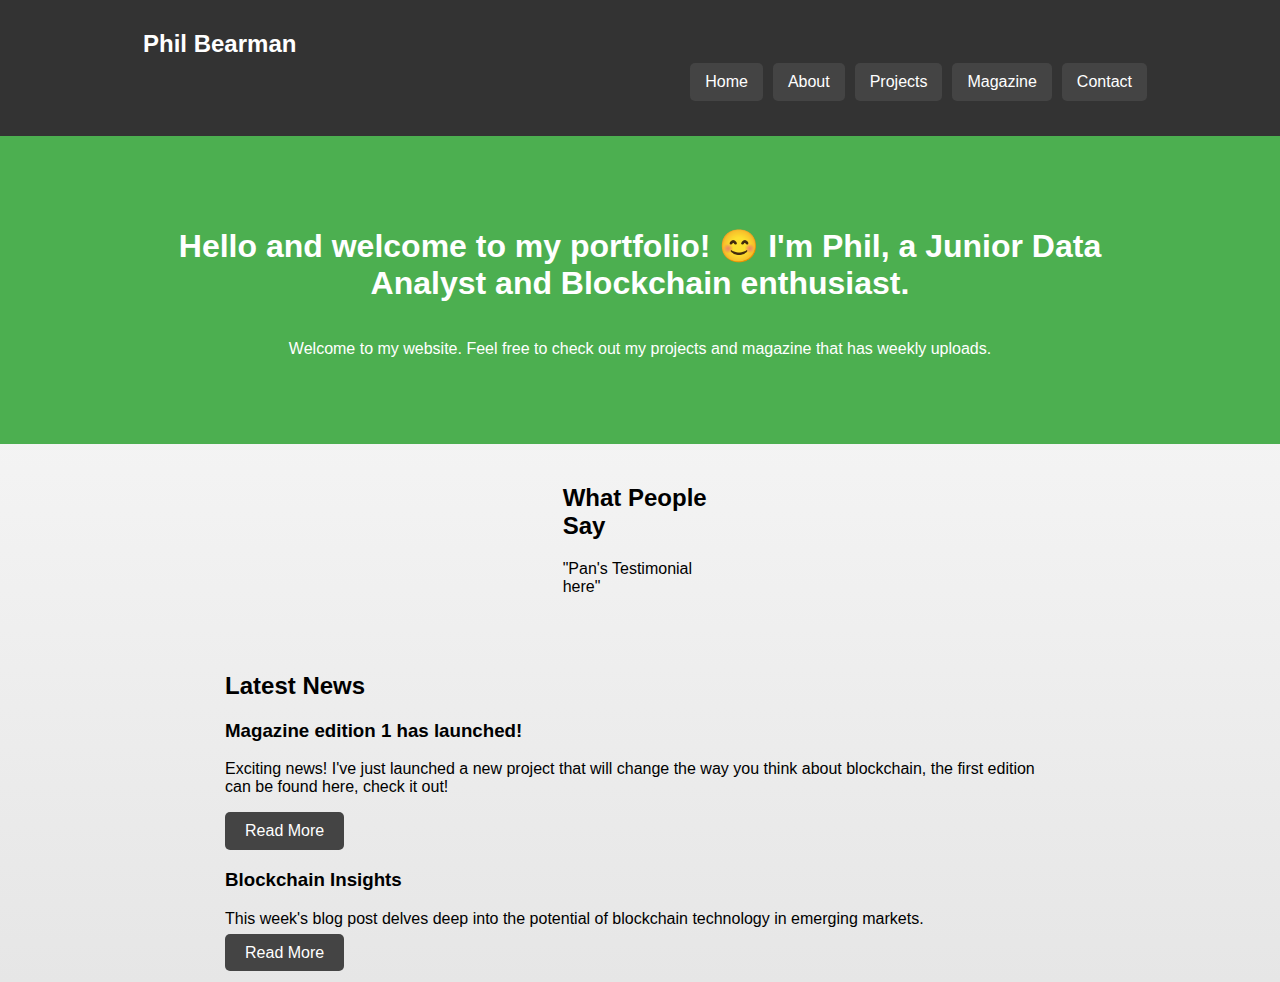
<file: index.html>
<!DOCTYPE html>
<html lang="en">
<head>
    <meta charset="UTF-8">
    <meta name="viewport" content="width=device-width, initial-scale=1.0">
    <title>Portfolio - Phil</title>
    <link rel="stylesheet" href="portfolio.css">
</head>
<body>
    <nav class="navbar">
        <div class="container">
            <a href="#" class="logo">Phil Bearman</a>
            <div class="nav-links">
                <a href="index.html">Home</a>
                <a href="Portfolio About me.html">About</a>
                <a href="portfolio projects.html">Projects</a>
                <a href="Portfolio Magazine.html">Magazine</a>
                <a href="Portfolio Contact.html">Contact</a>
            </div>
        </div>
    </nav>

    <header class="hero">
        <div class="container hero-content">
            <h1>Hello and welcome to my portfolio! 😊 I'm Phil, a Junior Data Analyst and Blockchain enthusiast.</h1>
            <p>Welcome to my website. Feel free to check out my projects and magazine that has weekly uploads.</p>
        </div>
    </header>

    <section class="testimonials">
        <div class="container">
            <h2>What People Say</h2>
            <p>"Pan's Testimonial here"</p>
        </div>
    </section>

    <section class="latest-news">
        <div class="container">
            <h2>Latest News</h2>
            <article>
                <h3>Magazine edition 1 has launched!</h3>
                <p>Exciting news! I've just launched a new project that will change the way you think about blockchain, the first edition can be found here, check it out!</p>
                <button class="btn" id="toggleButton" onclick="toggleMagazine()">Read More</button>
                <div id="magazineEmbed" style="margin-top: 20px; display: none;"></div>
            </article>
            <article>
                <h3>Blockchain Insights</h3>
                <p>This week's blog post delves deep into the potential of blockchain technology in emerging markets.</p>
                <a href="#" class="btn">Read More</a>
            </article>
        </div>
    </section>

    <script>
        function toggleMagazine() {
            var embedContainer = document.getElementById('magazineEmbed');
            var button = document.getElementById('toggleButton');
            if (embedContainer.style.display === 'none' || embedContainer.style.display === '') {
                embedContainer.style.display = 'block';
                button.textContent = 'Read Less';
                if (!embedContainer.innerHTML.trim()) { // Load the iframe only if it has not been loaded yet
                    embedContainer.innerHTML = `<iframe style="border: 1px solid rgba(0, 0, 0, 0.1);" width="800" height="600" src="https://www.figma.com/embed?embed_host=share&url=https%3A%2F%2Fwww.figma.com%2Fproto%2Ffin0cmagMYbZ6tJG1hrZNM%2FGetting-BIZI-with-Blockchain%3Fpage-id%3D0%253A1%26type%3Ddesign%26node-id%3D3-531%26viewport%3D2132%252C557%252C0.24%26t%3DyZ1RR6R0jgpOivnU-1%26scaling%3Dmin-zoom%26mode%3Ddesign" allowfullscreen></iframe>`;
                }
            } else {
                embedContainer.style.display = 'none';
                button.textContent = 'Read More';
            }
        }
    </script>
</body>
</html>
</file>
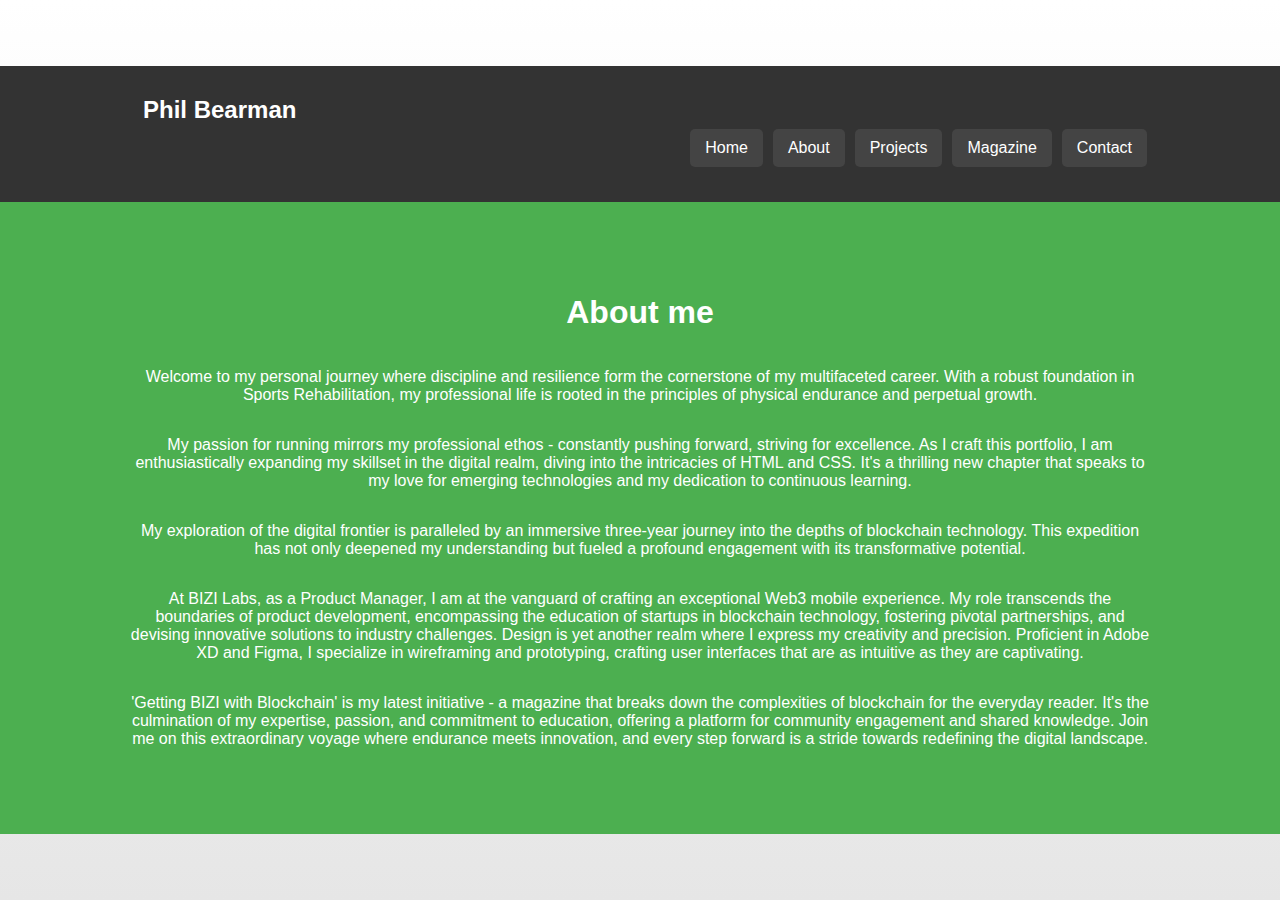
<file: Portfolio About me.html>
<!DOCTYPE html>
<html lang="en">
<head>
    <meta charset="UTF-8" />
    <meta name="viewport" content="width=device-width, initial-scale=1.0" />
    <title>Portfolio - Phil</title>
    <link rel="stylesheet" href="portfolio.css" />
</head>
<body>
    <nav class="navbar">
        <div class="container">
            <a href="#" class="logo">Phil Bearman</a>
            <div class="nav-links">
                <a href="index.html">Home</a>
                <a href="Portfolio About me.html">About</a>
                <a href="portfolio projects.html">Projects</a>
                <a href="Portfolio Magazine.html">Magazine</a>
                <a href="Portfolio Contact.html">Contact</a>
            </div>
        </div>
    </nav>

    <header class="hero">
        <div class="container hero-content">
            <h1>About me</h1>
            <p>
                Welcome to my personal journey where discipline and resilience form
                the cornerstone of my multifaceted career. With a robust foundation
                in Sports Rehabilitation, my professional life is rooted in the
                principles of physical endurance and perpetual growth.
            </p>
            <p>
                My passion for running mirrors my professional ethos - constantly pushing
                forward, striving for excellence. As I craft this portfolio, I am
                enthusiastically expanding my skillset in the digital realm, diving
                into the intricacies of HTML and CSS. It's a thrilling new chapter
                that speaks to my love for emerging technologies and my dedication
                to continuous learning.
            </p>
            <p>
                My exploration of the digital frontier is paralleled by an immersive
                three-year journey into the depths of blockchain technology. This
                expedition has not only deepened my understanding but fueled a
                profound engagement with its transformative potential.
            </p>
            <p>
                At BIZI Labs, as a Product Manager, I am at the vanguard of crafting an
                exceptional Web3 mobile experience. My role transcends the
                boundaries of product development, encompassing the education of
                startups in blockchain technology, fostering pivotal partnerships,
                and devising innovative solutions to industry challenges. Design is
                yet another realm where I express my creativity and precision. Proficient
                in Adobe XD and Figma, I specialize in wireframing and prototyping,
                crafting user interfaces that are as intuitive as they are captivating.
            </p>
            <p>
                'Getting BIZI with Blockchain' is my latest initiative - a magazine
                that breaks down the complexities of blockchain for the everyday
                reader. It's the culmination of my expertise, passion, and
                commitment to education, offering a platform for community
                engagement and shared knowledge. Join me on this extraordinary
                voyage where endurance meets innovation, and every step forward is a
                stride towards redefining the digital landscape.
            </p>
        </div>
    </header>
</body>
</html>
</file>
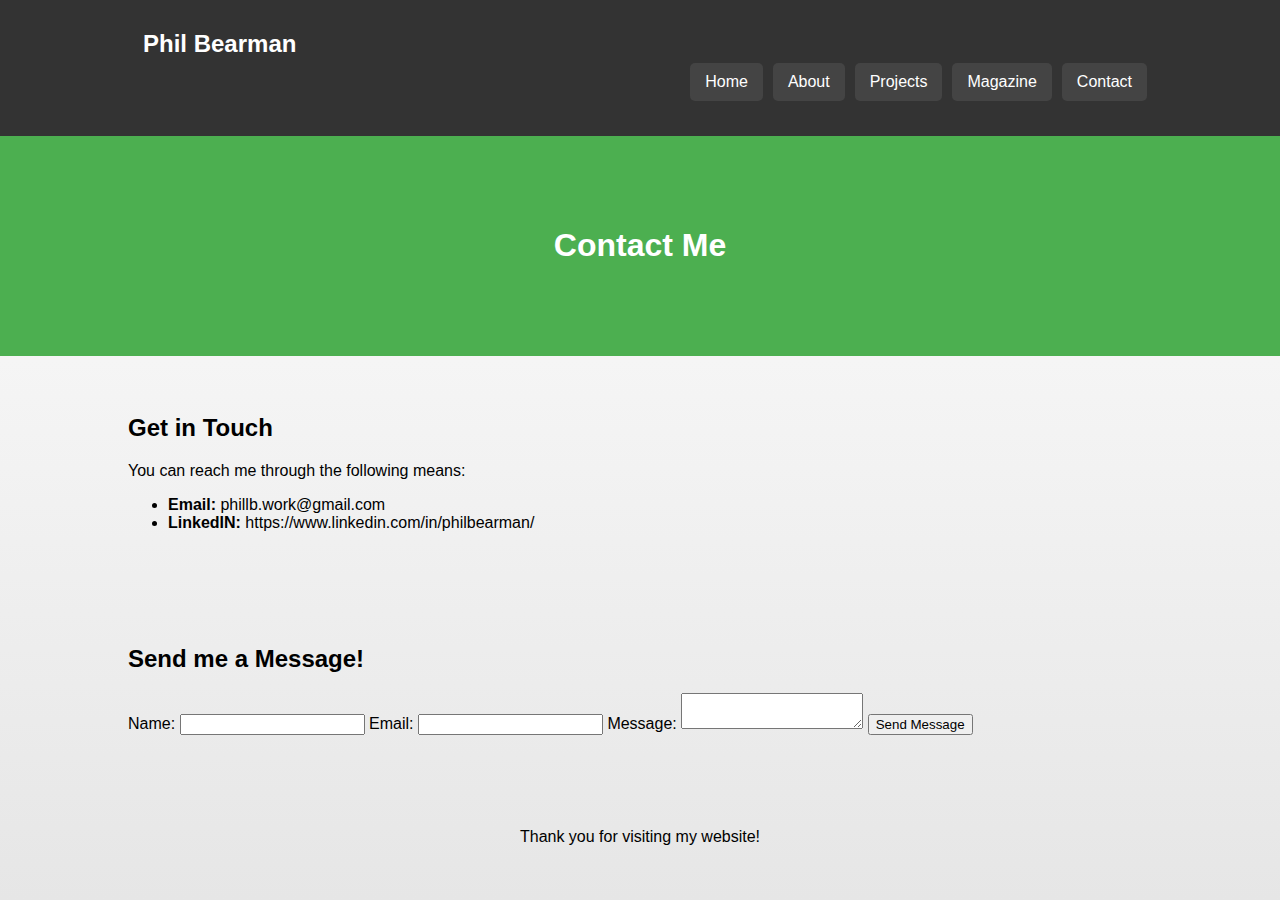
<file: Portfolio Contact.html>
<!DOCTYPE html>
<html lang="en">
<head>
    <meta charset="UTF-8" />
    <meta name="viewport" content="width=device-width, initial-scale=1.0" />
    <title>Portfolio - Phil</title>
    <link rel="stylesheet" href="portfolio.css" />
</head>
<body>
    <nav class="navbar">
        <div class="container">
            <a href="#" class="logo">Phil Bearman</a>
            <div class="nav-links">
                <a href="index.html">Home</a>
                <a href="Portfolio About me.html">About</a>
                <a href="portfolio projects.html">Projects</a>
                <a href="Portfolio Magazine.html">Magazine</a>
                <a href="Portfolio Contact.html">Contact</a>
            </div>
        </div>
    </nav>

    <header class="hero">
        <div class="container hero-content">
            <h1>Contact Me</h1>
        </div>
    </header>

    <section class="contact-info container">
        <h2>Get in Touch</h2>
        <p>You can reach me through the following means:</p>
        <ul>
            <li><strong>Email:</strong> phillb.work@gmail.com</li>
            <li><strong>LinkedIN:</strong> https://www.linkedin.com/in/philbearman/</li>
        </ul>
    </section>

    <section class="contact-form container">
        <h2>Send me a Message!</h2>
        <form action="submit_contact_form.php" method="POST">
            <label for="name">Name:</label>
            <input type="text" id="name" name="name" required>

            <label for="email">Email:</label>
            <input type="email" id="email" name="email" required>

            <label for="message">Message:</label>
            <textarea id="message" name="message" required></textarea>

            <button type="submit">Send Message</button>
        </form>
    </section>

    <footer class="container">
        <p>Thank you for visiting my website!</p>
    </footer>
</body>
</html>
</file>
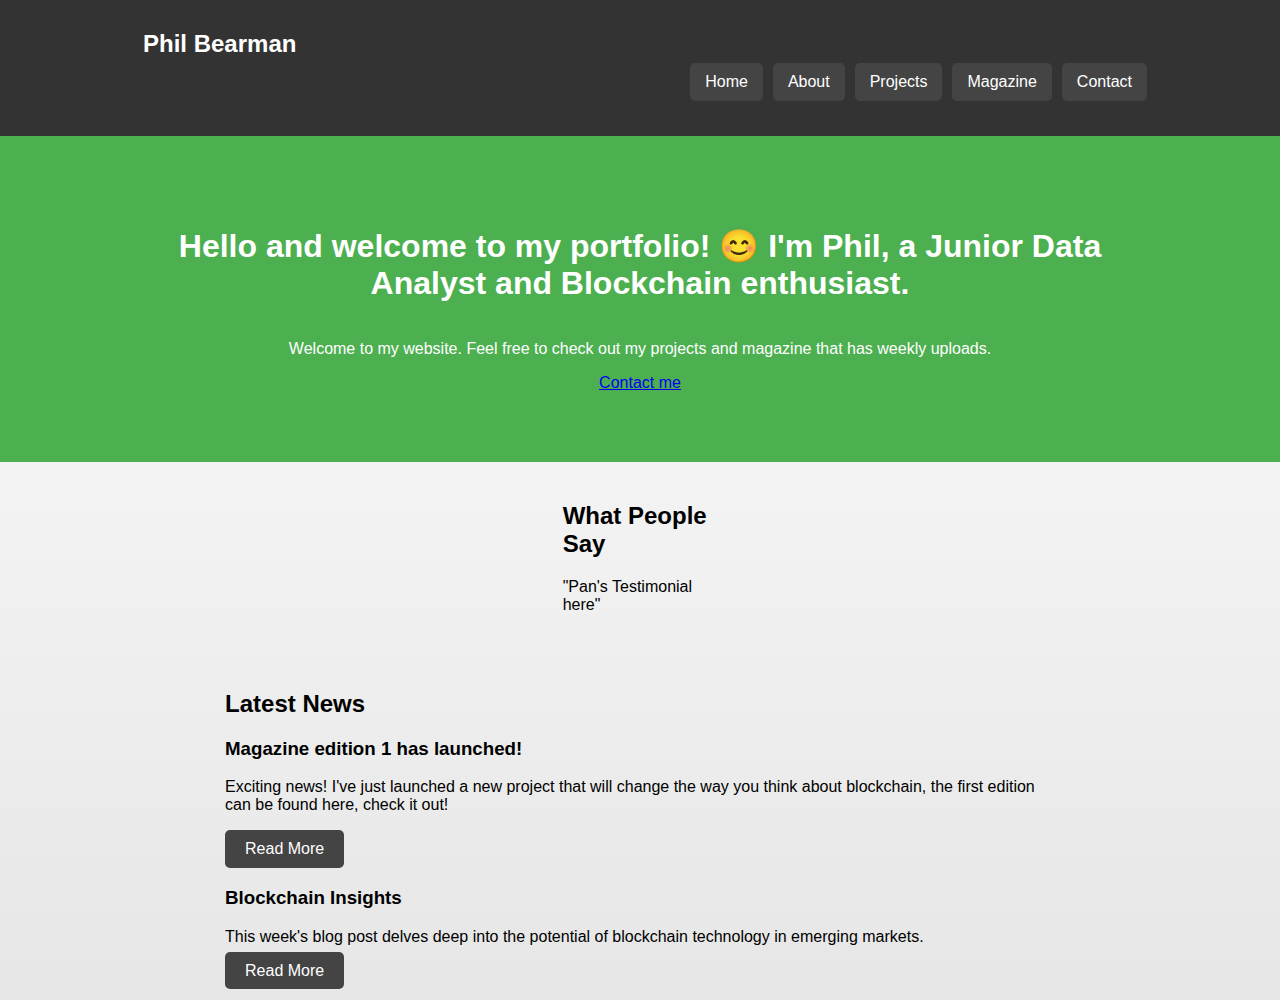
<file: Portfolio homepage.html>
<!DOCTYPE html>
<html lang="en">
<head>
    <meta charset="UTF-8">
    <meta name="viewport" content="width=device-width, initial-scale=1.0">
    <title>Portfolio - Phil</title>
    <link rel="stylesheet" href="portfolio.css">
</head>
<body>
    <nav class="navbar">
        <div class="container">
            <a href="#" class="logo">Phil Bearman</a>
            <div class="nav-links">
                <a href="Portfolio homepage.html">Home</a>
                <a href="Portfolio About me.html">About</a>
                <a href="portfolio projects.html">Projects</a>
                <a href="Portfolio Magazine.html">Magazine</a>
                <a href="Portfolio Contact.html">Contact</a>
            </div>
        </div>
    </nav>

    <header class="hero">
        <div class="container hero-content">
            <h1>Hello and welcome to my portfolio! 😊 I'm Phil, a Junior Data Analyst and Blockchain enthusiast.</h1>
            <p>Welcome to my website. Feel free to check out my projects and magazine that has weekly uploads.</p>
            <a href="Portfolio Contact.html" class="contact-button">Contact me</a>
        </div>
    </header>

    <section class="testimonials">
        <div class="container">
            <h2>What People Say</h2>
            <p>"Pan's Testimonial here"</p>
        </div>
    </section>

    <section class="latest-news">
        <div class="container">
            <h2>Latest News</h2>
            <article>
                <h3>Magazine edition 1 has launched!</h3>
                <p>Exciting news! I've just launched a new project that will change the way you think about blockchain, the first edition can be found here, check it out!</p>
                <button class="btn" id="toggleButton" onclick="toggleMagazine()">Read More</button>
                <div id="magazineEmbed" style="margin-top: 20px; display: none;"></div>
            </article>
            <article>
                <h3>Blockchain Insights</h3>
                <p>This week's blog post delves deep into the potential of blockchain technology in emerging markets.</p>
                <a href="#" class="btn">Read More</a>
            </article>
        </div>
    </section>

    <script>
        function toggleMagazine() {
            var embedContainer = document.getElementById('magazineEmbed');
            var button = document.getElementById('toggleButton');
            if (embedContainer.style.display === 'none' || embedContainer.style.display === '') {
                embedContainer.style.display = 'block';
                button.textContent = 'Read Less';
                if (!embedContainer.innerHTML.trim()) { // Load the iframe only if it has not been loaded yet
                    embedContainer.innerHTML = `<iframe style="border: 1px solid rgba(0, 0, 0, 0.1);" width="800" height="600" src="https://www.figma.com/embed?embed_host=share&url=https%3A%2F%2Fwww.figma.com%2Fproto%2Ffin0cmagMYbZ6tJG1hrZNM%2FGetting-BIZI-with-Blockchain%3Fpage-id%3D0%253A1%26type%3Ddesign%26node-id%3D3-531%26viewport%3D2132%252C557%252C0.24%26t%3DyZ1RR6R0jgpOivnU-1%26scaling%3Dmin-zoom%26mode%3Ddesign" allowfullscreen></iframe>`;
                }
            } else {
                embedContainer.style.display = 'none';
                button.textContent = 'Read More';
            }
        }
    </script>
</body>
</html>
</file>
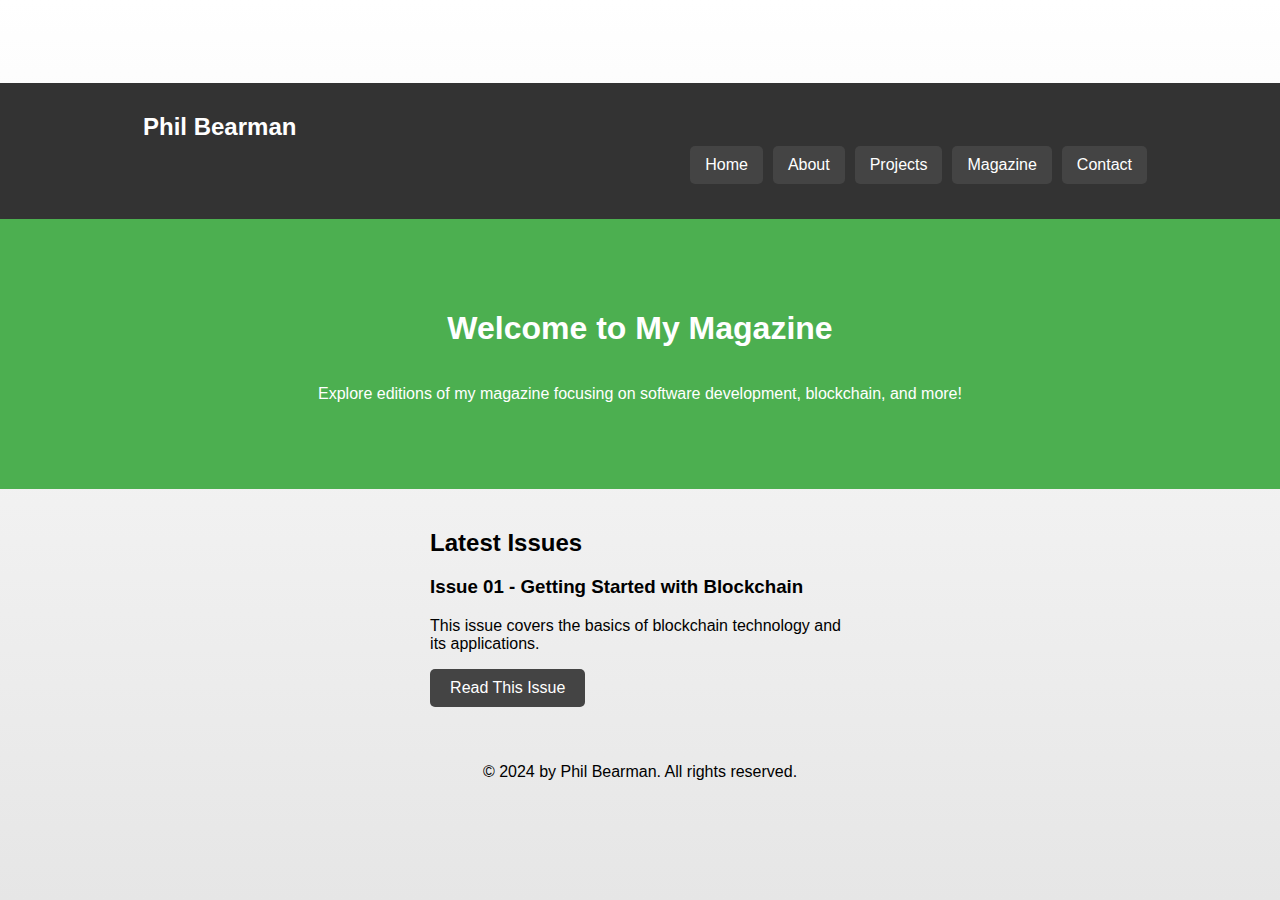
<file: Portfolio Magazine.html>
<!DOCTYPE html>
<html lang="en">
<head>
    <meta charset="UTF-8">
    <meta name="viewport" content="width=device-width, initial-scale=1.0">
    <title>Magazine - Phil's Portfolio</title>
    <link rel="stylesheet" href="portfolio.css"> <!-- Ensure your CSS path is correct -->
</head>
<body>
    <nav class="navbar">
        <div class="container">
            <a href="#" class="logo">Phil Bearman</a>
            <div class="nav-links">
                <a href="index.html">Home</a>
                <a href="Portfolio About me.html">About</a>
                <a href="portfolio projects.html">Projects</a>
                <a href="Magazine.html" class="active">Magazine</a> <!-- Highlight this page as active -->
                <a href="Portfolio Contact.html">Contact</a>
            </div>
        </div>
    </nav>

    <header class="hero">
        <div class="container hero-content">
            <h1>Welcome to My Magazine</h1>
            <p>Explore editions of my magazine focusing on software development, blockchain, and more!</p>
        </div>
    </header>

    <section class="magazine-issues">
        <div class="container">
            <h2>Latest Issues</h2>
            <!-- Example issue -->
            <div class="issue">
                <h3>Issue 01 - Getting Started with Blockchain</h3>
                <p>This issue covers the basics of blockchain technology and its applications.</p>
                <button class="btn" onclick="toggleMagazine()">Read This Issue</button>
                <div id="magazineEmbed" style="margin-top: 20px; display: none;"></div>
            </div>
            <!-- Additional issues can use similar setup -->
        </div>
    </section>

    <footer>
        <div class="container">
            <p>&copy; 2024 by Phil Bearman. All rights reserved.</p>
        </div>
    </footer>

    <script>
        function toggleMagazine() {
            var embedContainer = document.getElementById('magazineEmbed');
            var button = document.querySelector('.btn');
            if (embedContainer.style.display === 'none' || embedContainer.style.display === '') {
                embedContainer.style.display = 'block';
                button.textContent = 'Read Less';
                if (!embedContainer.innerHTML.trim()) {
                    embedContainer.innerHTML = `<iframe style="border: 1px solid rgba(0, 0, 0, 0.1);" width="800" height="600" src="https://www.figma.com/embed?embed_host=share&url=https%3A%2F%2Fwww.figma.com%2Fproto%2Ffin0cmagMYbZ6tJG1hrZNM%2FGetting-BIZI-with-Blockchain%3Fpage-id%3D0%253A1%26type%3Ddesign%26node-id%3D3-531%26viewport%3D2132%252C557%252C0.24%26t%3DyZ1RR6R0jgpOivnU-1%26scaling%3Dmin-zoom%26mode%3Ddesign" allowfullscreen></iframe>`;
                }
            } else {
                embedContainer.style.display = 'none';
                button.textContent = 'Read This Issue';
            }
        }
    </script>
</body>
</html>
</file>
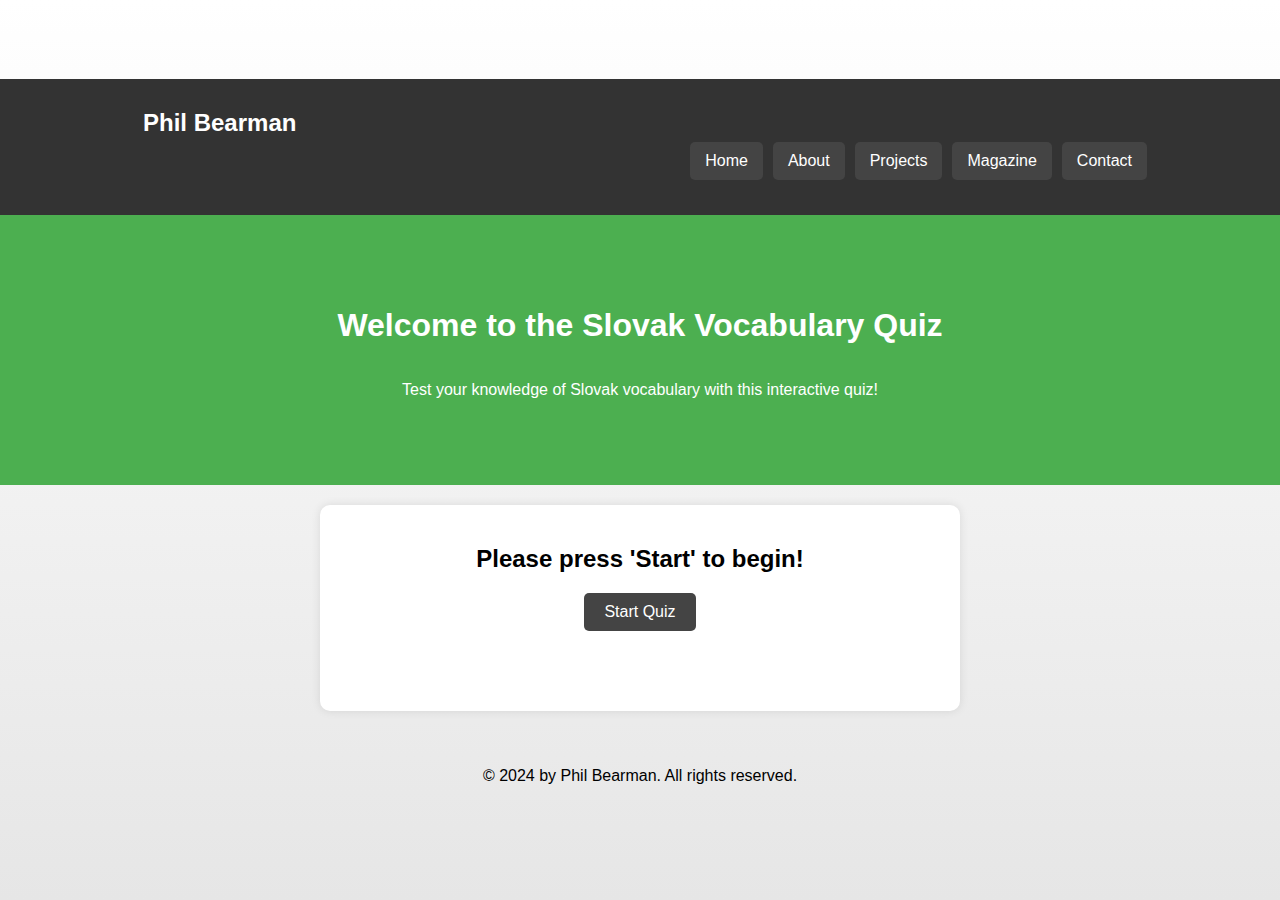
<file: Portfolio Project1.html>
<!DOCTYPE html>
<html lang="en">
<head>
    <meta charset="UTF-8">
    <meta name="viewport" content="width=device-width, initial-scale=1.0, user-scalable=no, maximum-scale=1.0">
    <title>Slovak Vocabulary Quiz - Phil's Portfolio</title>
    <link rel="stylesheet" href="portfolio.css"> <!-- Ensure your CSS path is correct -->
</head>
<body>
    <nav class="navbar">
        <div class="container">
            <a href="#" class="logo">Phil Bearman</a>
            <div class="nav-links">
                <a href="index.html">Home</a>
                <a href="Portfolio About me.html">About</a>
                <a href="portfolio projects.html">Projects</a>
                <a href="Portfolio Magazine.html">Magazine</a>
                <a href="Portfolio Contact.html">Contact</a>
            </div>
        </div>
    </nav>

    <header class="hero">
        <div class="container hero-content">
            <h1>Welcome to the Slovak Vocabulary Quiz</h1>
            <p>Test your knowledge of Slovak vocabulary with this interactive quiz!</p>
        </div>
    </header>

    <div class="quiz-container">
        <div id="questionBox" class="question-box">
            <h2 id="question">Please press 'Start' to begin!</h2>
            <div class="input-container" style="display:none;">
                <span id="questionText"></span>
                <input type="text" id="answerInput" placeholder="Type your answer here...">
            </div>
            <div id="buttonContainer">
                <button id="submitButton" class="btn" onclick="submitAnswer()" style="display:none;">Submit</button>
                <button onclick="startQuiz()" id="startButton" class="btn">Start Quiz</button>
                <button id="nextQuestion" class="btn" style="display:none;" onclick="nextQuestion()">Next Question</button>
            </div>
        </div>
        <div id="feedback" class="feedback"></div>
        <div id="finalScore" class="final-score" style="display:none;"></div>
        <div id="finalMessage" class="final-message" style="display:none;">
            <p>Would you like to try another quiz?</p>
            <button onclick="tryAgain()" id="tryAgainButton" class="btn">Try Again</button>
        </div>
    </div>

    <footer>
        <div class="container">
            <p>&copy; 2024 by Phil Bearman. All rights reserved.</p>
        </div>
    </footer>

    <script src="quiz.js"></script>
</body>
</html>
</file>
<file: portfolio.css>
/* Base HTML styles */
html {
    margin: 0;
    padding: 0;
    font-family: 'Arial', sans-serif;
    overflow-y: scroll;
}
body {
    margin: 0;
    padding: 0;
    background: linear-gradient(to bottom, #ffffff 0%, #e6e6e6 100%);
    display: flex;
    flex-direction: column;
    align-items: center;
    justify-content: center;
    min-height: 100vh;
}

/* Container setup */
.container {
    width: 80%;
    margin: auto;
    padding: 20px 0;
}

/* Navigation bar styling */
.navbar {
    display: flex;
    justify-content: space-between;
    align-items: center;
    background-color: #333;
    padding: 10px 0;
    width: 100%;
}
.logo {
    margin-left: 15px;
    font-weight: bold;
    font-size: 24px;
    text-decoration: none;
    color: #fff;
}
.nav-links {
    display: flex;
    justify-content: flex-end;
    flex-wrap: nowrap; /* Ensure the nav items stay in a row */
    overflow-x: auto; /* Enable horizontal scrolling if needed */
}
.nav-links a {
    text-decoration: none;
    color: #fff;
    padding: 10px 15px;
    background-color: #444;
    border-radius: 5px;
    transition: background-color 0.3s, transform 0.2s, box-shadow 0.3s;
    margin: 5px; /* Add margin to ensure spacing between items */
}
.nav-links a:hover {
    background-color: #007bff;
    transform: translateY(-2px);
    box-shadow: 0 4px 8px rgba(0,0,0,0.2);
}

/* Button styles */
.btn {
    padding: 10px 20px;
    background-color: #444; /* Dark grey background */
    color: white; /* White text */
    text-decoration: none;
    font-size: 16px;
    border: none;
    border-radius: 5px;
    cursor: pointer;
    transition: background-color 0.3s, transform 0.2s, box-shadow 0.3s;
}
.btn:hover {
    background-color: #007bff; /* Blue background on hover */
    transform: translateY(-2px);
    box-shadow: 0 4px 8px rgba(0, 0, 0, 0.2);
}

/* Project grid styling */
.project-grid {
    display: grid;
    grid-template-columns: repeat(3, 1fr);
    gap: 20px;
    padding: 20px 0;
}
.project-box {
    background: #fff;
    border: 2px solid #dee2e6;
    padding: 15px;
    text-align: center;
    transition: transform 0.3s ease, box-shadow 0.3s ease;
    overflow: hidden;
    border-radius: 8px;
    box-shadow: 0 4px 8px rgba(0,0,0,0.1);
}
.project-box img {
    width: 100%;
    height: auto;
    display: block;
    transition: transform 0.3s ease;
    border-bottom: 1px solid #ccc;
}
.project-box:hover {
    transform: translateY(-5px);
    box-shadow: 0 8px 16px rgba(0,0,0,0.2);
}
.project-info {
    background: rgba(0, 0, 0, 0.7);
    color: white;
    padding: 10px;
    position: relative;
    bottom: 70px;
    margin: 0;
}
h3.project-title {
    margin-top: 0;
    font-size: 20px;
}

/* Centering content */
.header,
.hero,
.quiz-container,
footer {
    width: 100%;
    text-align: center;
}

.hero {
    background-color: #4CAF50;
    color: white;
    padding: 50px 0;
}

.hero .container {
    display: flex;
    flex-direction: column;
    align-items: center;
}

.quiz-container {
    background-color: #fff;
    padding: 20px;
    box-shadow: 0 0 10px rgba(0, 0, 0, 0.1);
    border-radius: 10px;
    margin: 20px 0;
    width: 90%;
    max-width: 600px;
    display: flex;
    flex-direction: column;
    align-items: center; /* Center content horizontally */
    gap: 20px; /* Add gap between elements */
}

/* Center input and button */
.input-container {
    display: flex;
    align-items: center;
    margin-bottom: 20px; /* Add space below the input container */
}

#answerInput {
    text-align: left; /* Align text from left to right */
    width: 80%; /* Ensure the input box has enough width */
    max-width: 300px; /* Limit the max width for better appearance */
    margin-left: 10px; /* Add space between the text and input box */
}

#buttonContainer {
    display: flex;
    justify-content: center;
    gap: 20px; /* Ensure spacing between buttons */
}

#submitButton {
    width: 150px;
}

#nextQuestion {
    width: 150px;
    margin-top: 20px; /* Add space above the button */
}

/* Feedback message */
.feedback {
    margin: 20px 0;
}

/* Media Queries for Responsiveness */
@media (max-width: 768px) {
    .container {
        width: 90%;
    }
    .nav-links {
        justify-content: flex-start;
        overflow-x: auto; /* Ensure the nav bar stays in one line and scrollable */
        -webkit-overflow-scrolling: touch; /* Smooth scrolling for iOS */
    }
    .nav-links a {
        white-space: nowrap; /* Prevent text from wrapping */
        padding: 8px 10px; /* Smaller padding for mobile */
        font-size: 14px; /* Smaller font size for mobile */
    }
    .project-grid {
        grid-template-columns: 1fr;
    }
}

@media (max-width: 480px) {
    .hero {
        padding: 30px 0;
    }
    .btn {
        padding: 8px 16px;
        font-size: 14px;
    }
    .quiz-container {
        padding: 15px;
    }
    #answerInput {
        width: 100%;
        max-width: none;
    }
    #submitButton, #nextQuestion {
        width: 100%;
    }
}
</file>
